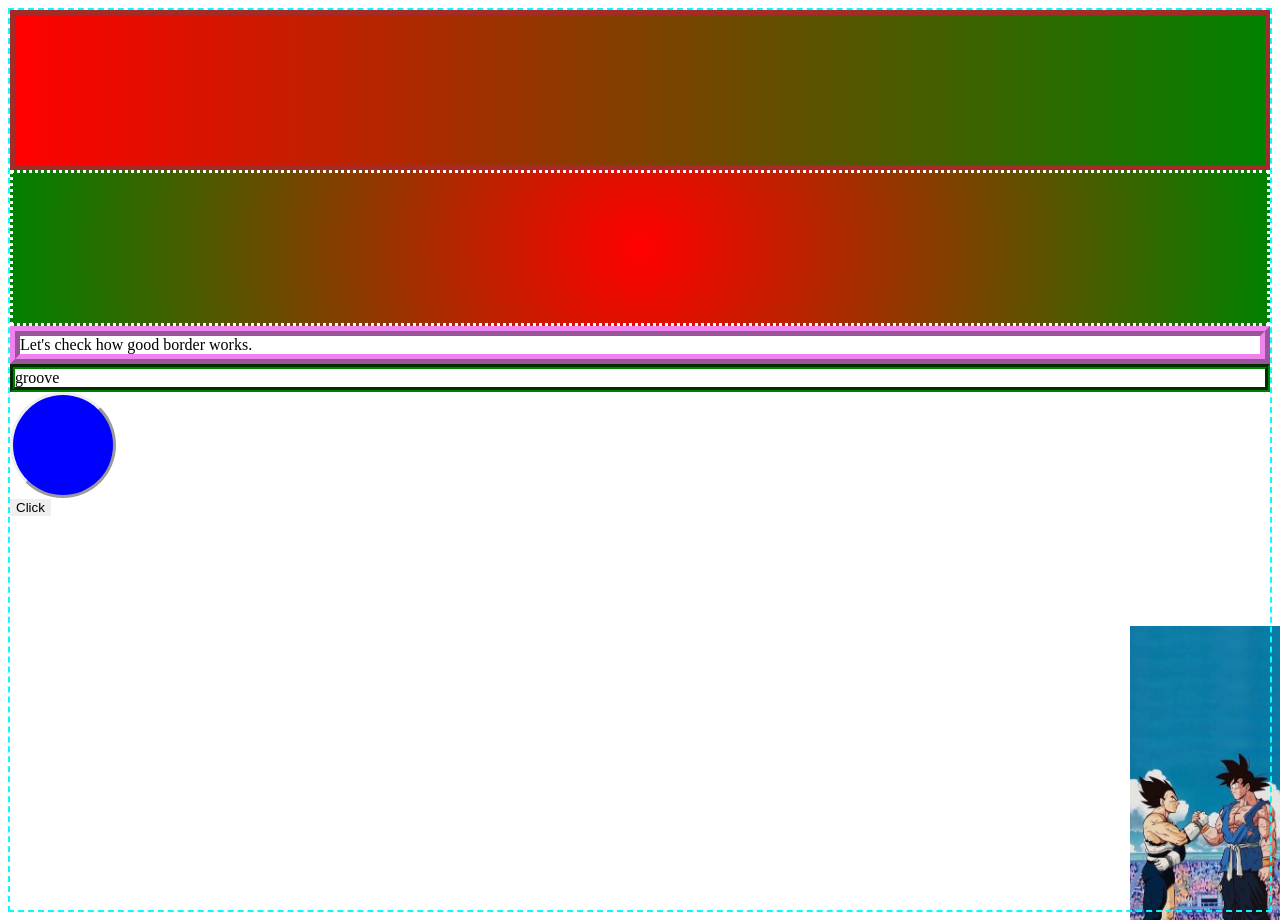
<file: Index.html>
<!DOCTYPE html>
<html lang="en">
<head>
    <meta charset="UTF-8">
    <meta name="viewport" content="width=device-width, initial-scale=1.0">
    <title>Backgrounds (Image, Gradient, Position, Repeat)</title>
    <link rel="stylesheet" href="Backgrounds_(Image,_Gradient,_Position,_Repeat.css">
</head>
<body>
    <div class="First-div"></div>
    <div class="Sec-div"></div>
    <div class="Third-div">Let's check how good border works.</div>
    <div class="Fourth-div">groove</div>
    <div class="circle"></div>
    <button>Click</button>
</body>
</html>
</file>
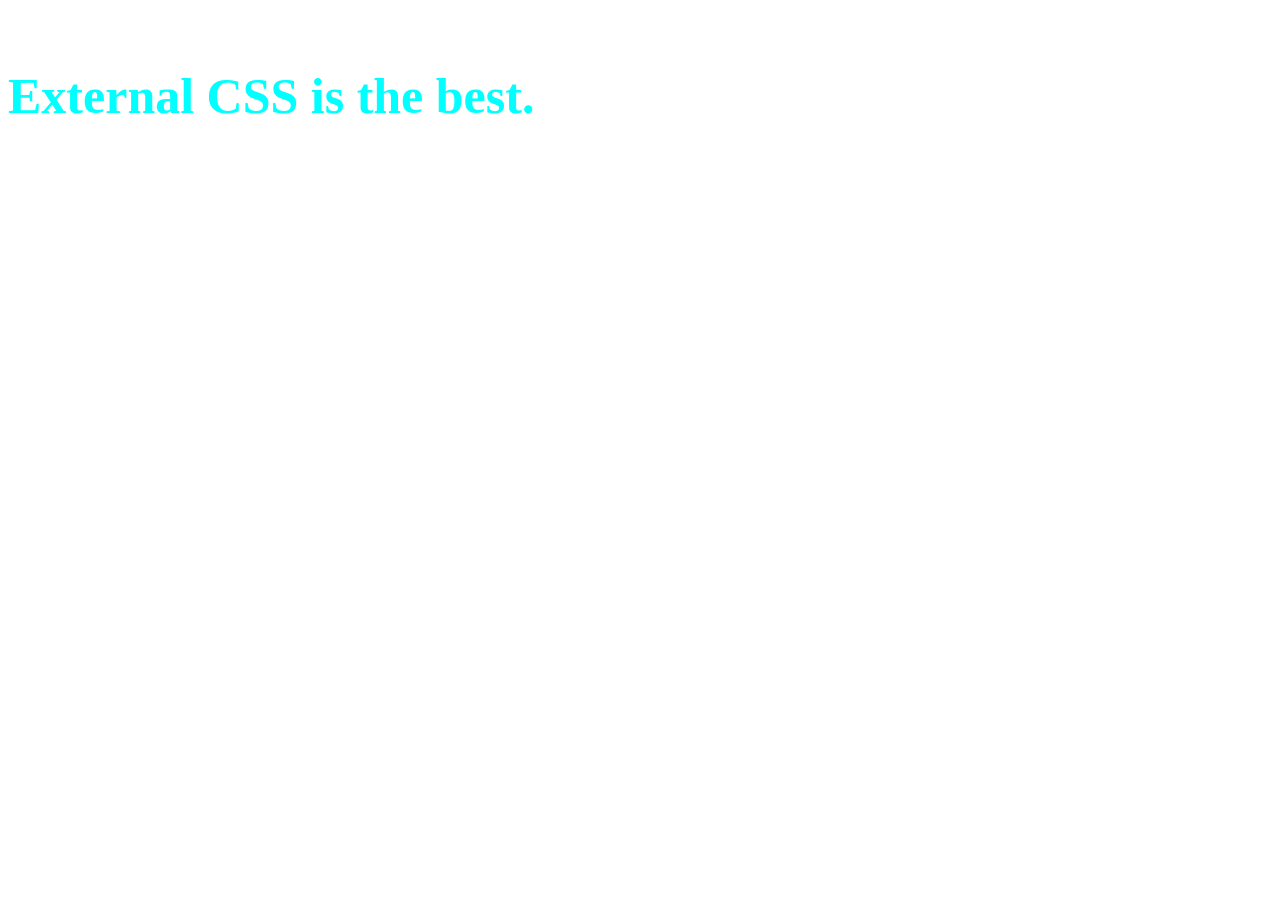
<file: External_CSS.html>
<!DOCTYPE html>
<html lang="en">
<head>
    <meta charset="UTF-8">
    <meta name="viewport" content="width=device-width, initial-scale=1.0">
    <title>External CSS</title>
    <link rel="stylesheet" href="style.css">
</head>
<body>
    <h4>External CSS is the best.</h4>

</body>
</html>
</file>
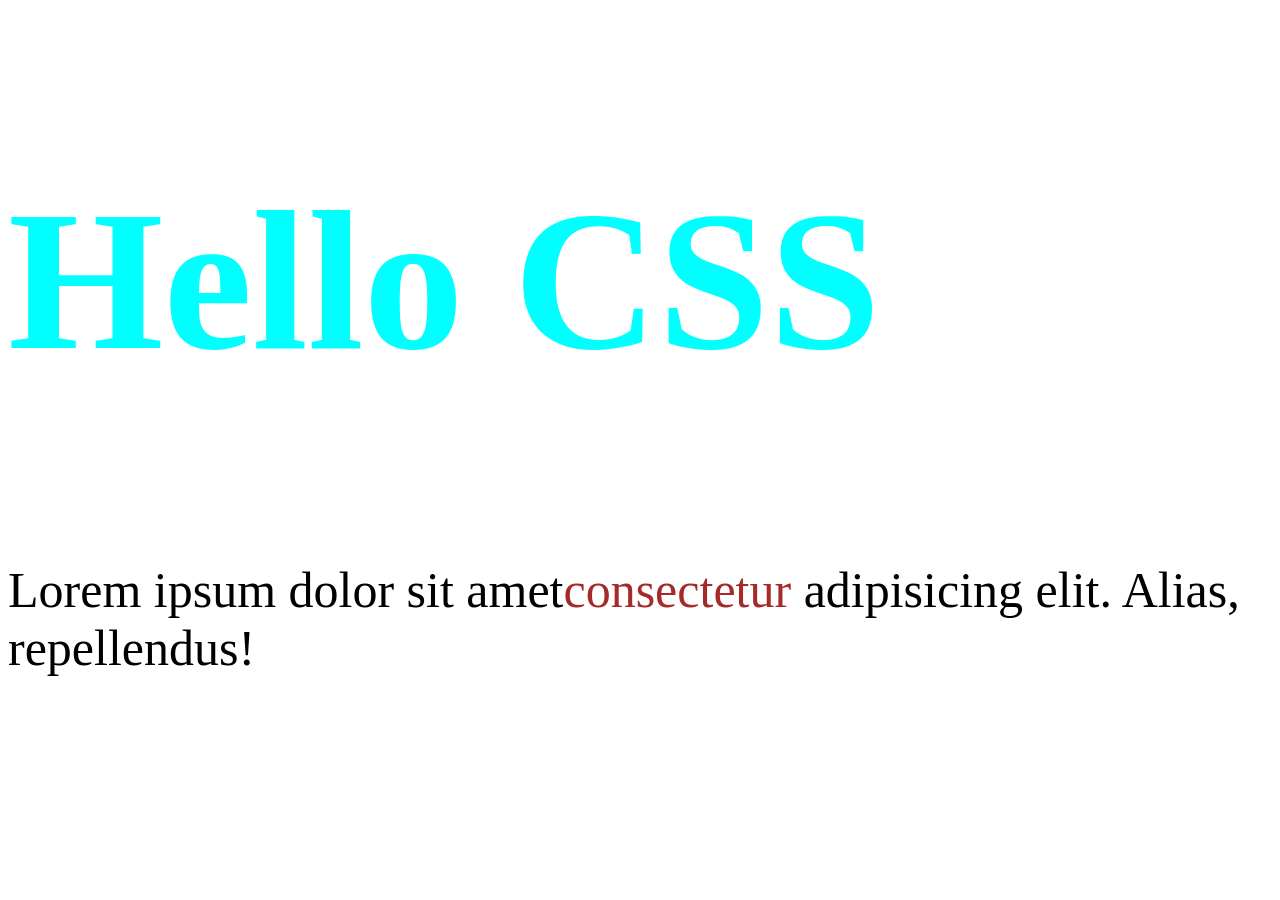
<file: inline_CSS.html>
<!DOCTYPE html>
<html lang="en">
<head>
    <meta charset="UTF-8">
    <meta name="viewport" content="width=device-width, initial-scale=1.0">
    <title>inline CSS</title>
</head>
<body>
    <h2 style="color: aqua;font-size: 200px;">Hello CSS</h2>
    <p style="font-size: 50px;">Lorem ipsum dolor sit amet<span style="color: brown;">consectetur</span>  adipisicing elit. Alias, repellendus!</p>
</body>
</html>
</file>
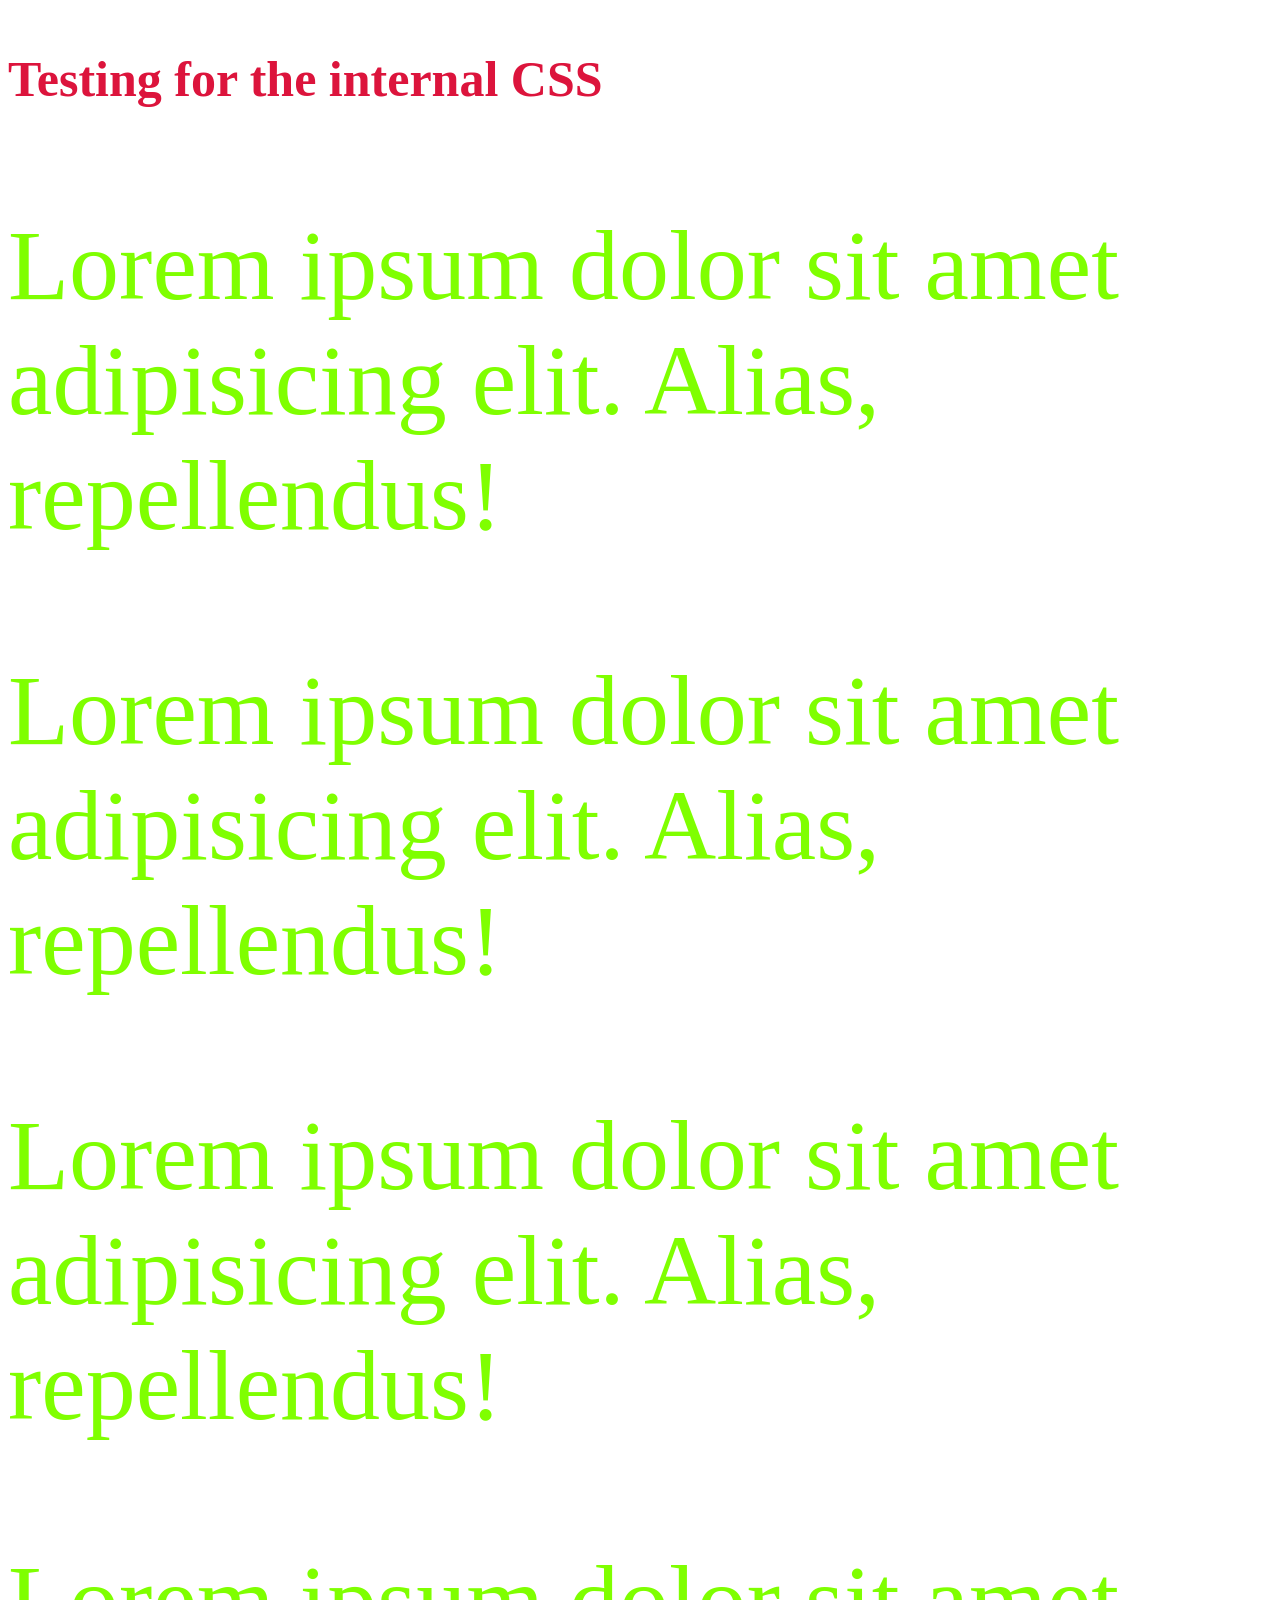
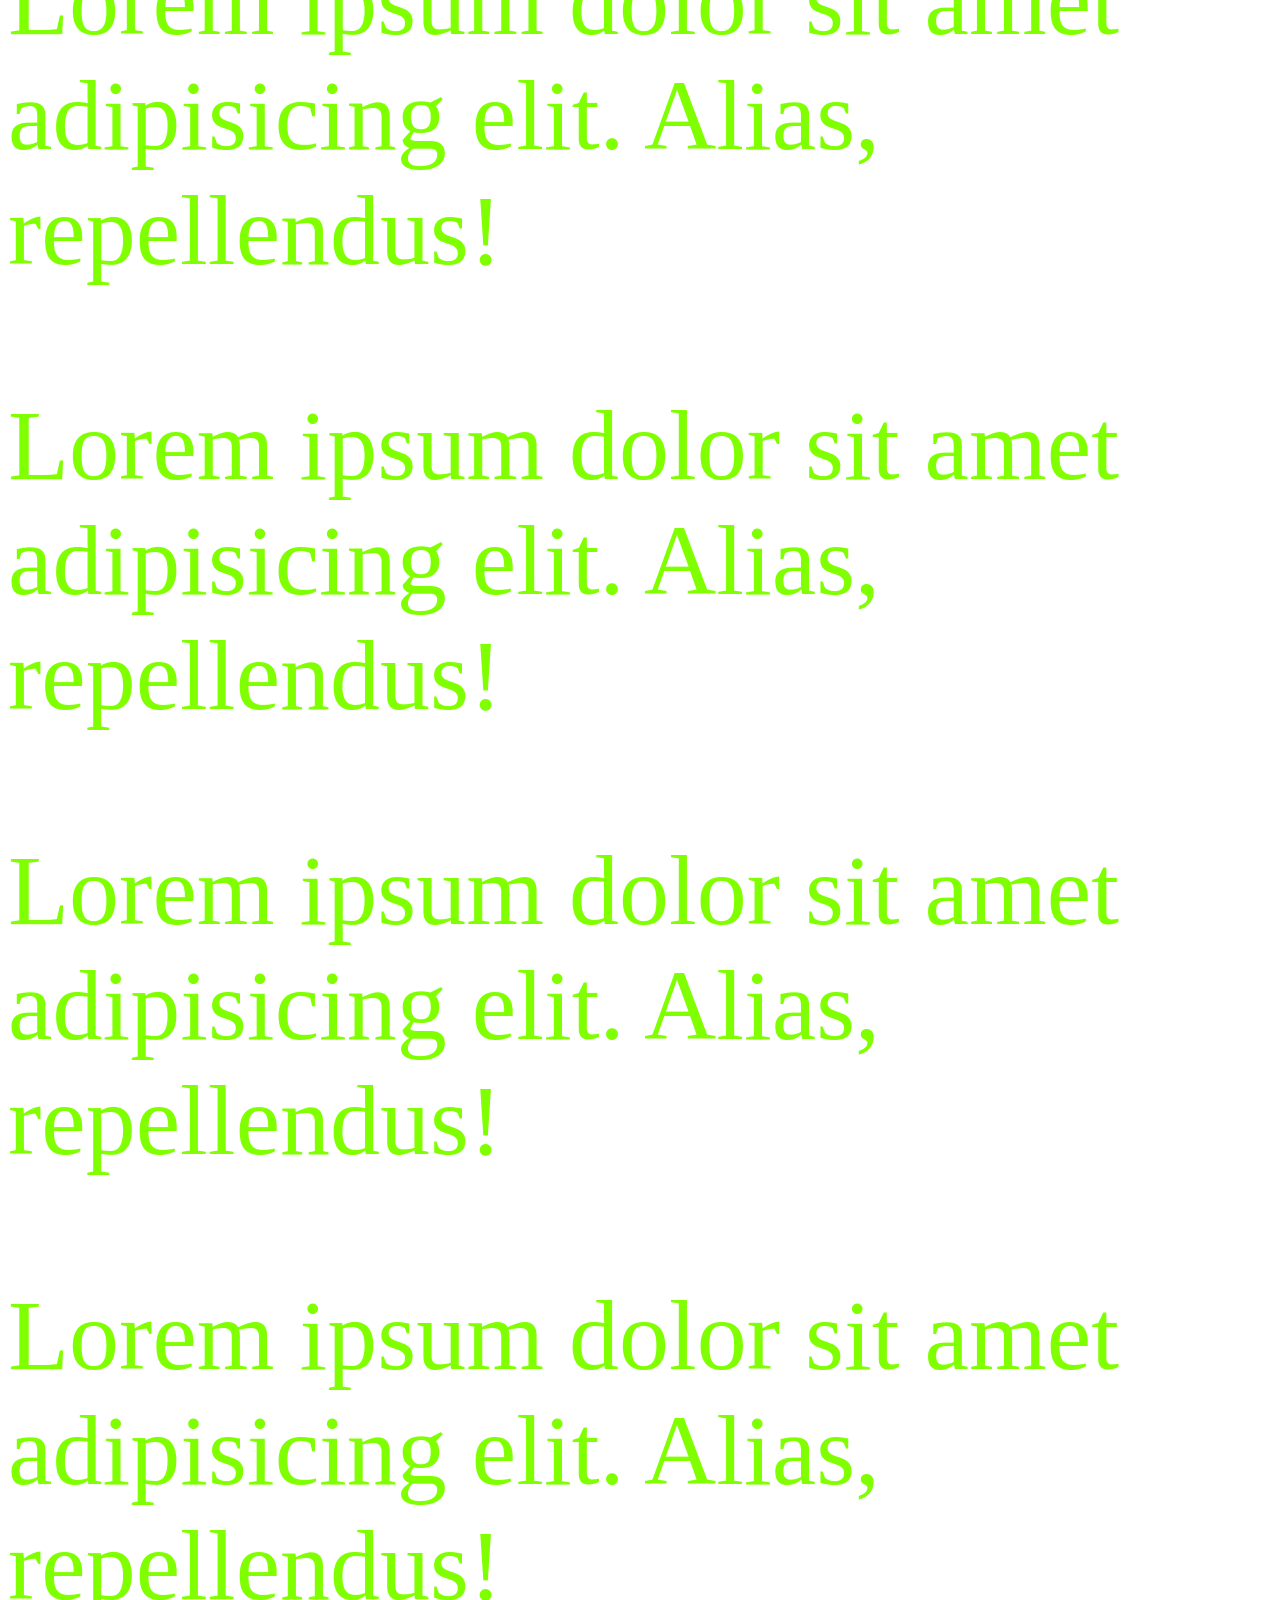
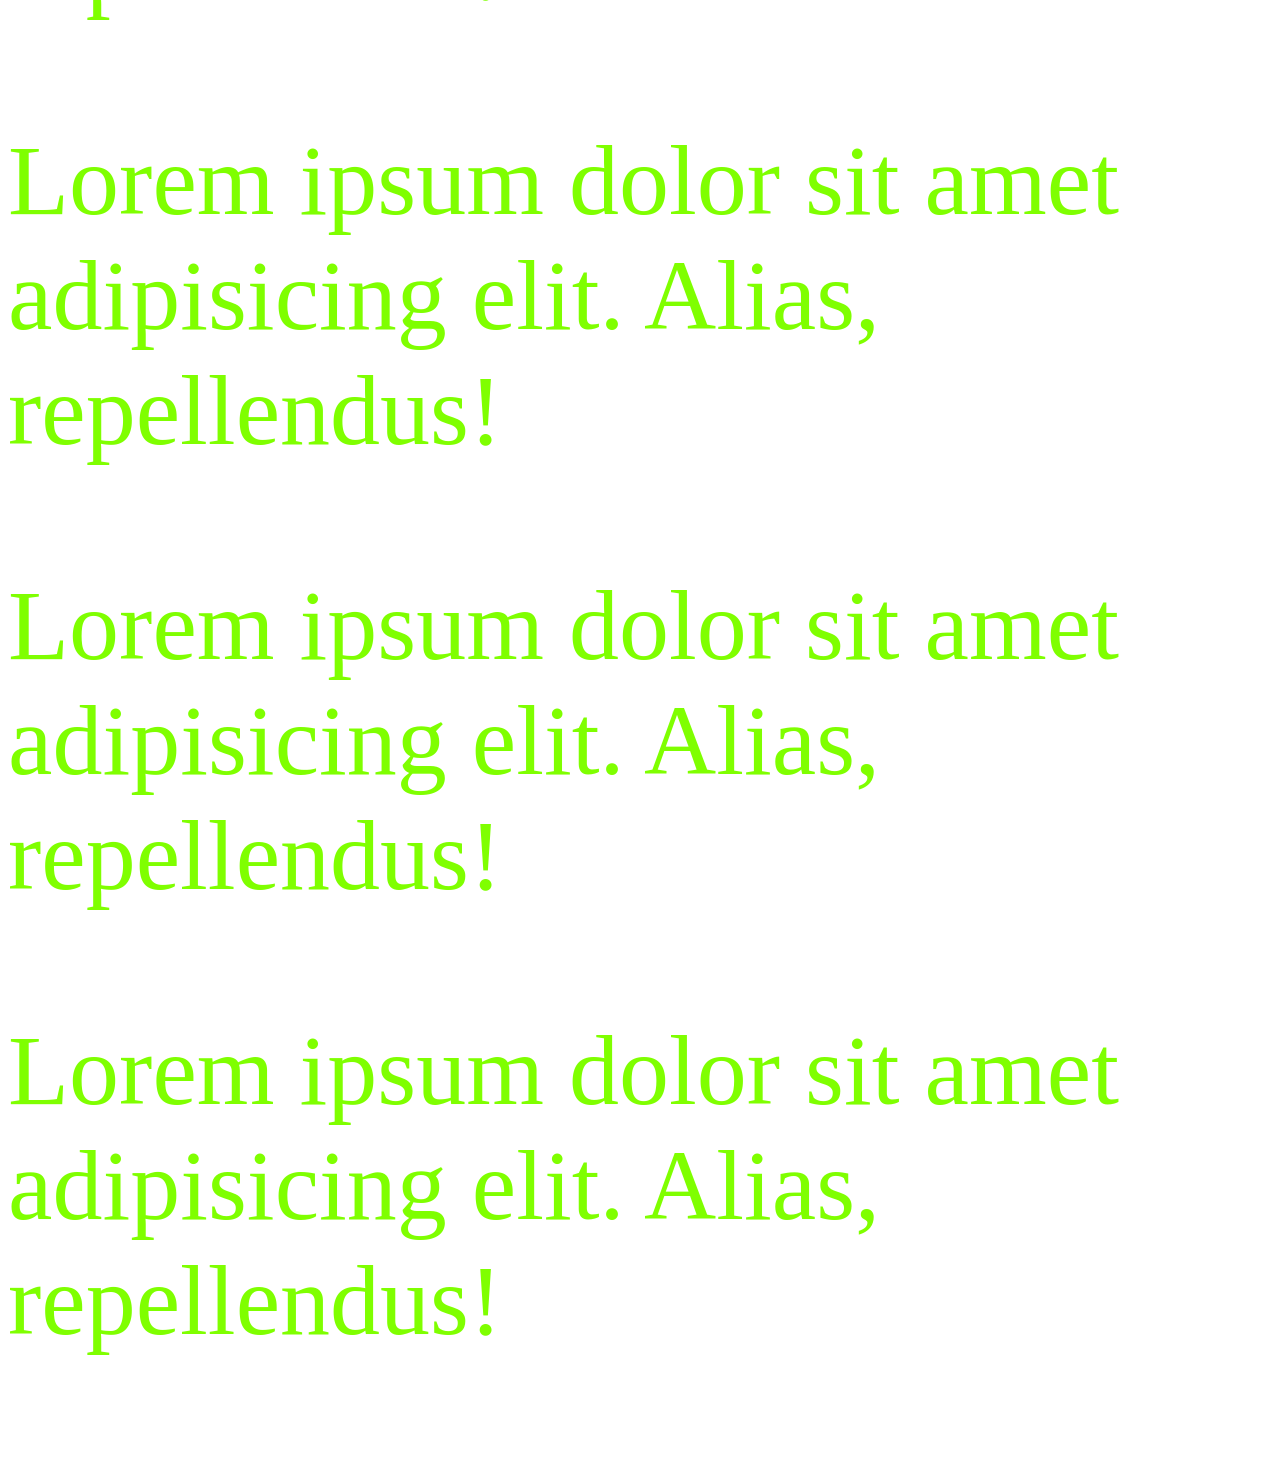
<file: Internal_CSS.html>
<!DOCTYPE html>
<html lang="en">
<head>
    <meta charset="UTF-8">
    <meta name="viewport" content="width=device-width, initial-scale=1.0">
    <title>Internal CSS</title>
    <style>
        p{
            font-size: 100px;
            color: chartreuse;
        }
        h3{
            color: crimson;
            font-size: 50px;
        }
    </style>
</head>
<body>
    <h3>Testing for the internal CSS</h3>
    <p>Lorem ipsum dolor sit amet adipisicing elit. Alias, repellendus!</p>
    <p>Lorem ipsum dolor sit amet adipisicing elit. Alias, repellendus!</p>
    <p>Lorem ipsum dolor sit amet adipisicing elit. Alias, repellendus!</p>
    <p>Lorem ipsum dolor sit amet adipisicing elit. Alias, repellendus!</p>
    <p>Lorem ipsum dolor sit amet adipisicing elit. Alias, repellendus!</p>
    <p>Lorem ipsum dolor sit amet adipisicing elit. Alias, repellendus!</p>
    <p>Lorem ipsum dolor sit amet adipisicing elit. Alias, repellendus!</p>
    <p>Lorem ipsum dolor sit amet adipisicing elit. Alias, repellendus!</p>
    <p>Lorem ipsum dolor sit amet adipisicing elit. Alias, repellendus!</p>
    <p>Lorem ipsum dolor sit amet adipisicing elit. Alias, repellendus!</p>

</body>
</html>
</file>
<file: Backgrounds_(Image,_Gradient,_Position,_Repeat.css>
body{
     background-image: url(assets/goku_and_vegeta.jpg);
    background-size:150px auto;
    background-repeat:no-repeat;
    /* background-repeat: repeat-x; */
    background-position: bottom right;
    /*background-size: cover; */
    height: 100vh;
    border: 2px dashed aqua;

    
}

.First-div{
    width: auto;height: 150px;
    border: 5px solid brown;
    background: linear-gradient(to right,red,green);
}
.Sec-div{    
    width: auto;height: 150px;
    border: 3px dotted white;
    background: radial-gradient(circle,red,green);
}
.Third-div{
    border: 10px ridge violet;
}
.Fourth-div{
    border: 5px groove green;
}
button{
    border: none;
}
.circle{
   
    height:100px;
    width: 100px; 
    border-style: outset;
    background-color: blue;
    border-radius: 50%;
    border-color:10px solid black;
}
</file>
<file: style.css>
h4{
    color: cyan;
    font-size: 50px;
}
</file>
